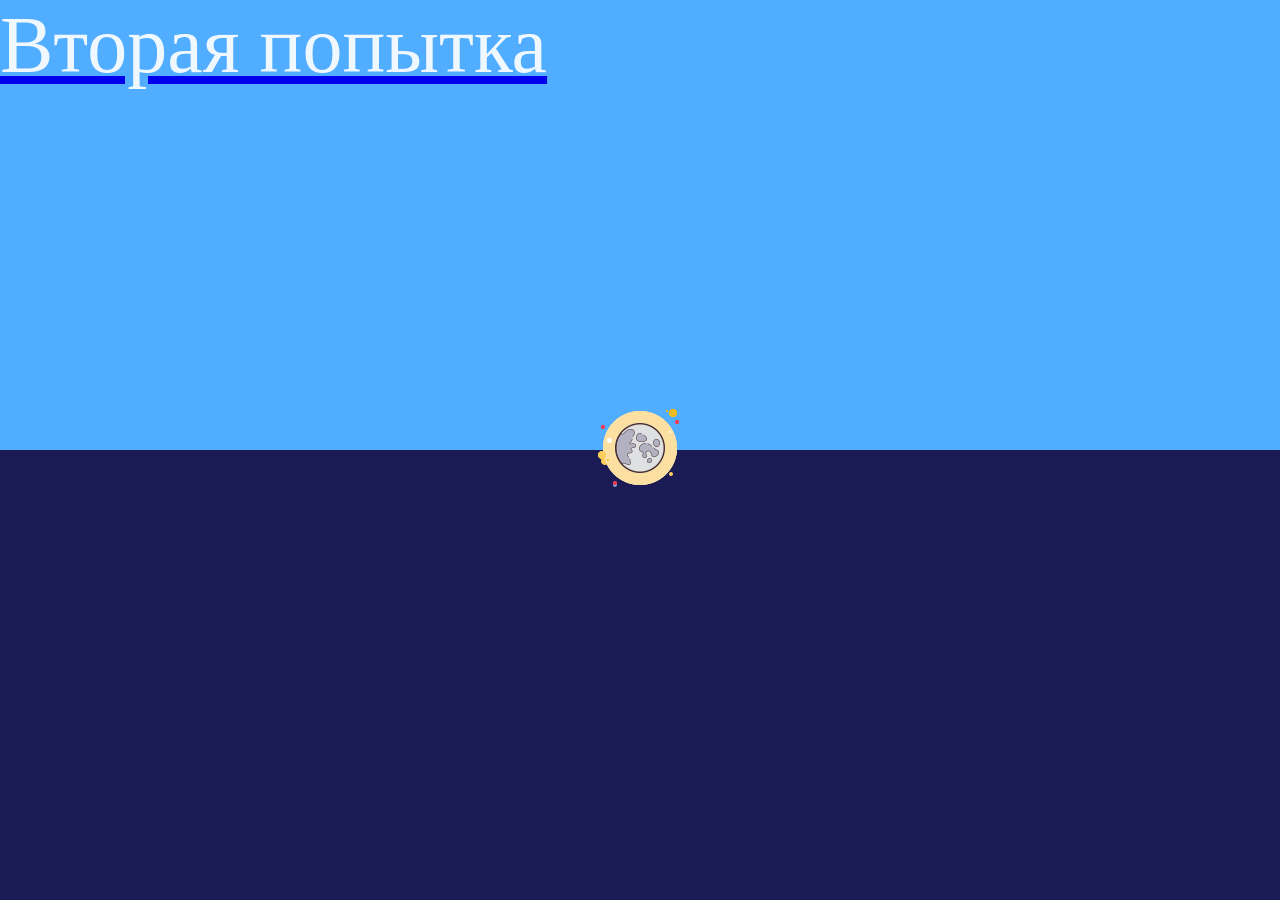
<file: index.html>
<!DOCTYPE html>
<html lang="en">
<head>
    <meta charset="UTF-8">
    <meta name="viewport" content="width=device-width, initial-scale=1.0">
    <title>Небесные светила CSS / JS</title>
    <link rel="icon" href="images/icon-Solar-System.png">
    <link rel="stylesheet" href="styles/style.css">
</head>
<body>
    <div class="light"></div>
    <div class="dark"></div>
    <div class="Sun"><img src="images/icon-Sun.png" alt="Солнце"></div>
    <div class="Earth"><img src="images/icon-Earth.png" alt="Земля"></div>
    <div class="Moon"><img src="images/icon-Moon.png" alt="Луна"></div>
    <a href="second-page.html"><p>Вторая попытка</p></a>

</body>
</html>
</file>
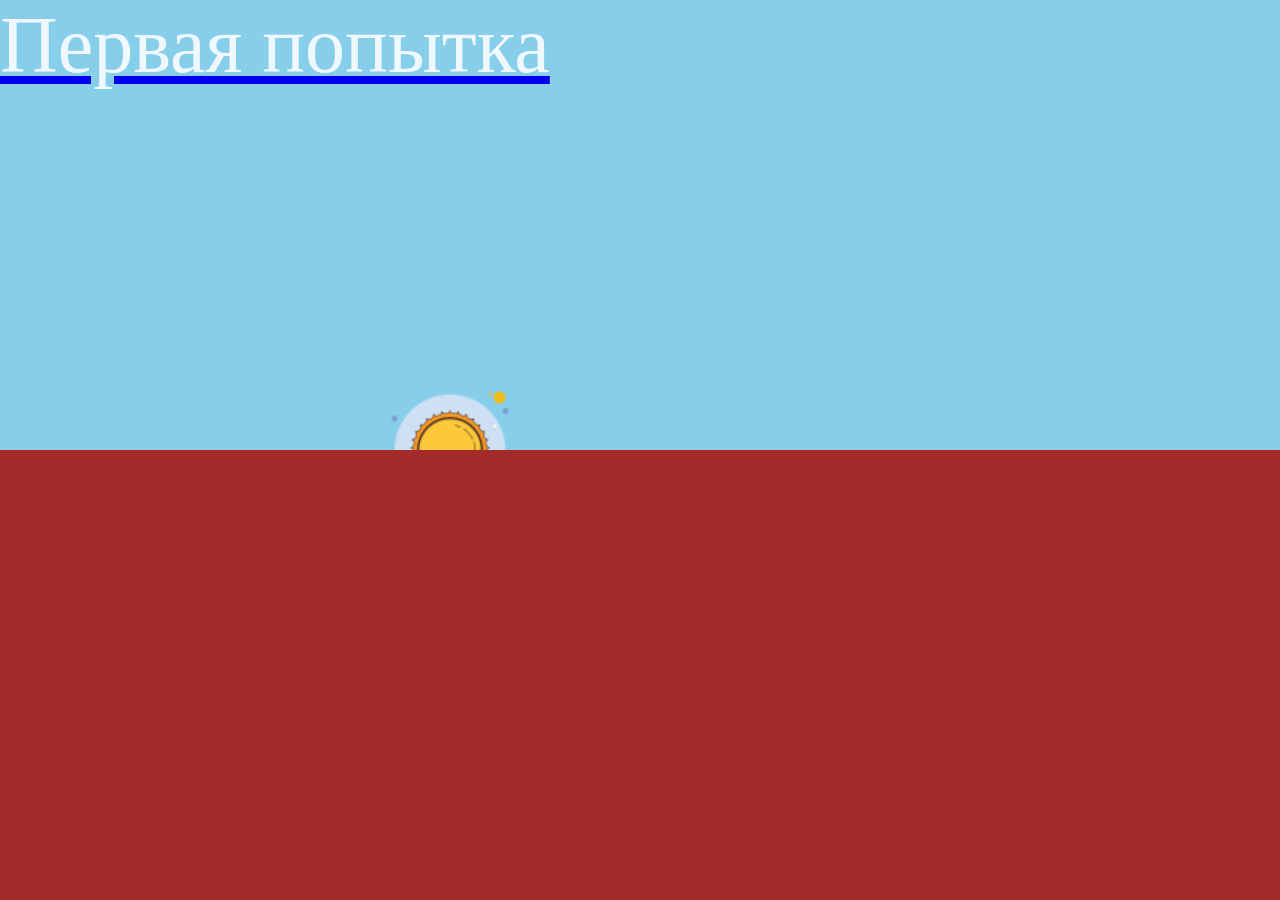
<file: second-page.html>
<!DOCTYPE html>
<html lang="en">
<head>
    <meta charset="UTF-8">
    <meta name="viewport" content="width=device-width, initial-scale=1.0">
    <title>Версия 2</title>
    <link rel="stylesheet" href="styles/second-style.css">
</head>
<body>

    <div class="img-sun">
        <img src="images/icon-Sun.png" alt="Земля">
    </div>
    <div class="ground"></div>

    <a href="index.html"><p>Первая попытка</p></a>

</body>
</html>
</file>
<file: styles/style.css>
* {
    padding: 0;
    margin: 0;
}

.Earth {
    position: absolute;
    left: 50%;
    top: 50%;
    transform: translate(-50%, -50%);
    z-index: 999;
}

.Sun {
    position: absolute;
    left: 50%;
    top: 50%;
    z-index: 999;
    transform: translate(-50%, -50%);
    animation: sunCircle 20s linear;
    animation-iteration-count: infinite; 
}

.Moon {
    position: absolute;
    left: 50%;
    top: 50%;
    z-index: 999;
    transform: translate(-50%, -50%);
    animation: moonCircle 20s linear;
    animation-iteration-count: infinite;
}

.light {
    position: absolute;
    height: 50%;
    width: 100%;
    background-color: rgb(80, 173, 255);
    animation: d-l-d 20s linear;
    /* animation: l-d-l 20s linear; */
    animation-iteration-count: infinite;
    animation-timing-function: steps(1)

}

.dark {
    position: absolute;
    height: 50%;
    width: 100%;
    top: 50%;
    background-color: rgb(26, 26, 84);
    animation: l-d-l 20s linear;
    
    /* animation: d-l-d 20s linear; */
    animation-iteration-count: infinite;
    animation-timing-function: steps(1)
}

@keyframes sunCircle {
    0% {
    transform: translate(-50%, -50%) rotate(0deg) translateY(175px);
    }
    100% {
    transform: translate(-50%, -50%) rotate(360deg) translateY(175px);
    }
}

@keyframes moonCircle {
    0% {
    transform: translate(-50%, -50%) rotate(-180deg) translateY(175px);
    }
    100% {
    transform: translate(-50%, -50%) rotate(180deg) translateY(175px);
    }
}

@keyframes l-d-l {
    0% {
       background-color: rgb(80, 173, 255);
    }
    25% {
        background-color: rgb(26, 26, 84);
    }
    75% {
       background-color: rgb(80, 173, 255);
    }
    100% {
       background-color: rgb(80, 173, 255);
    }
}

@keyframes d-l-d {
    0% {
        background-color: rgb(26, 26, 84);
    }
    25% {
        background-color: rgb(80, 173, 255);
    }
    75% {
       background-color: rgb(26, 26, 84);
    }
    100% {
       background-color: rgb(26, 26, 84);
    }
}


a {
    z-index: 1001;
}

p {
    font-size: 80px;
    color: aliceblue;
    position: relative;
}
</file>
<file: styles/second-style.css>
* {
    margin: 0;
    padding: 0;
}

body {
    background-color: skyblue;
    animation: changingBackground 10s linear;
    animation-iteration-count: infinite;
}

.ground {
    width: 100%;
    height: 50vh;
    background-color: brown;
    position: absolute;
    bottom: 0;
    z-index: 500;
}

.img-sun {
    z-index: 400;
    position: absolute;
    top: calc(50vh - 75px);
    left: calc(50vh - 75px);
    animation: sunCircle 10s linear;
    animation-iteration-count: infinite;
}

.img-sun img {
    width: 150px;
}



@keyframes sunCircle {
    0% {
    transform: rotate(0deg) translateY(200px);
    }
    100% {
    transform:  rotate(360deg) translateY(200px);
    }
}

@keyframes changingBackground {
    0% {
        background-color: rgb(17, 67, 86);
    }
    25% {
        background-color: rgb(72, 133, 158);
    }
    50% {
        background-color: rgb(135, 206, 235);

    }
    75% {
        background-color: rgb(72, 133, 158);

    }
    100% {
        background-color: rgb(17, 67, 86);

    }
}

a {
    z-index: 1001;
}

p {
    font-size: 80px;
    color: aliceblue;
    position: relative;
}
</file>
